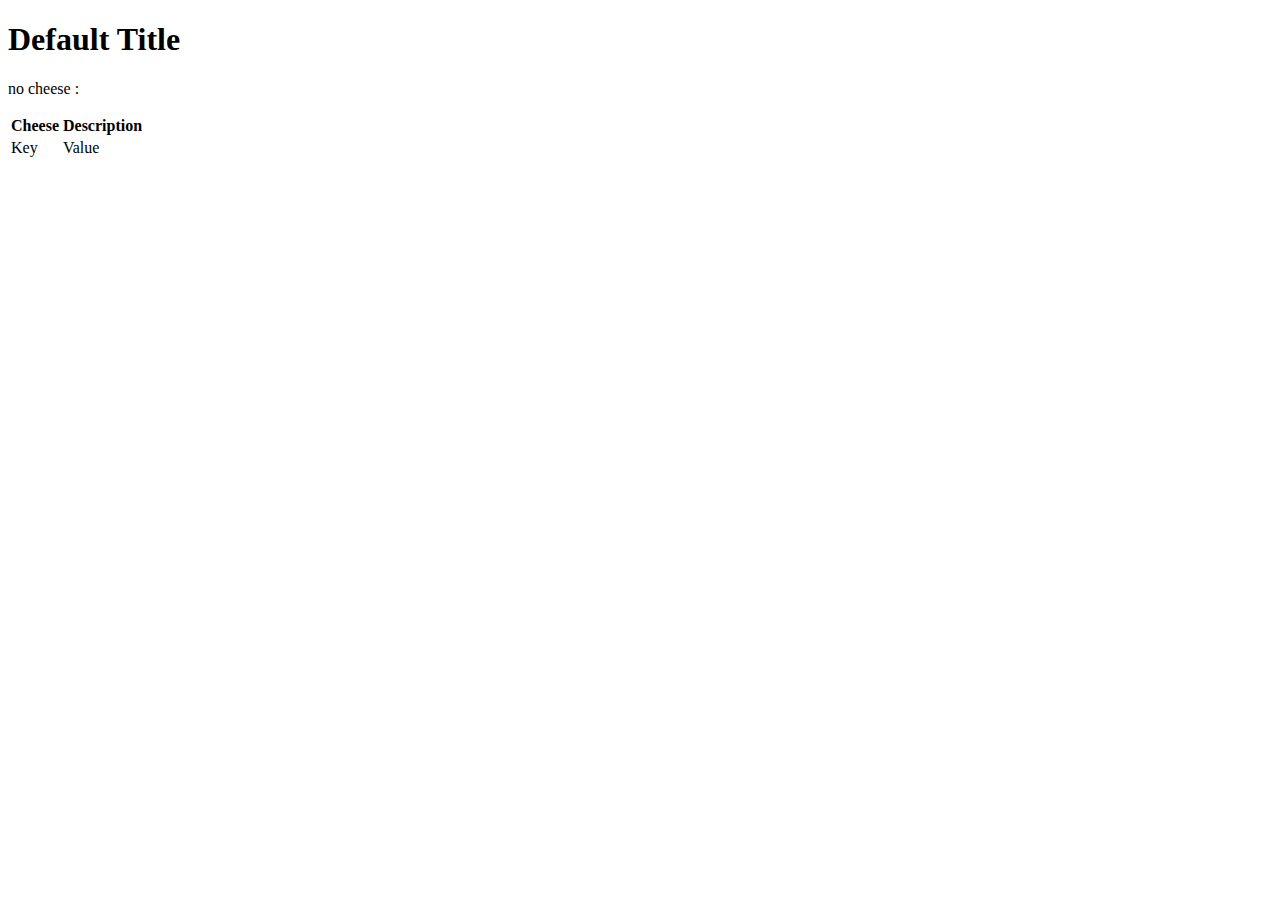
<file: src/main/resources/templates/cheese/index.html>
<!DOCTYPE html>
<html lang="en" xmlns:th="http://www.thymeleaf.org/">
<head th:replace="fragments :: head ">

</head>
<body>
    <h1 th:text="${title}">Default Title</h1>
    <nav th:replace="fragments :: navigation"></nav>
    <p th:unless="${cheeses} and ${cheeses.size()}">no cheese :</p>


    <!--<li th:each="cheese : ${cheeses}" th:text="${cheese}"></li>-->
    <table>
        <tr><th>Cheese</th><th>Description</th></tr>
        <tr th:each="cheese : ${cheeses}">
            <td th:text="${cheese.key}">Key</td>
            <td th:text="${cheese.value}">Value</td>
        </tr>
    </table>


</body>
</html>
</file>
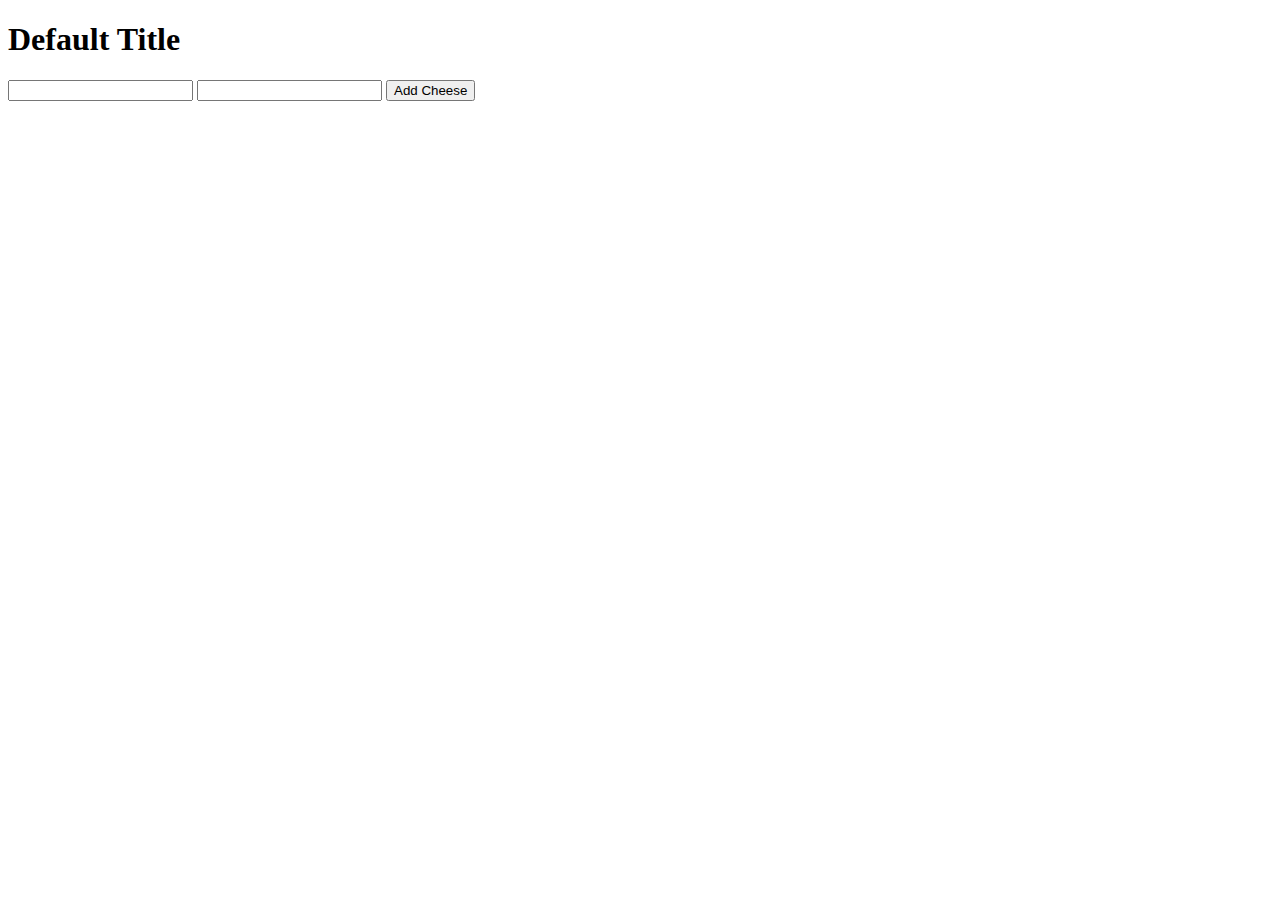
<file: src/main/resources/templates/cheese/add.html>
<!DOCTYPE html>
<html lang="en" xmlns:th="http://www.thymeleaf.org/">
<head th:replace="fragments :: head ">

</head>
<body>
<h1 th:text="${title}">Default Title</h1>
<nav th:replace="fragments :: navigation"></nav>
<form method="post">
    <input type="text" name="cheeseName" />
    <input type="text" name="cheeseDesc" />
    <input type="submit" value="Add Cheese" />
</form>

</body>
</html>
</file>
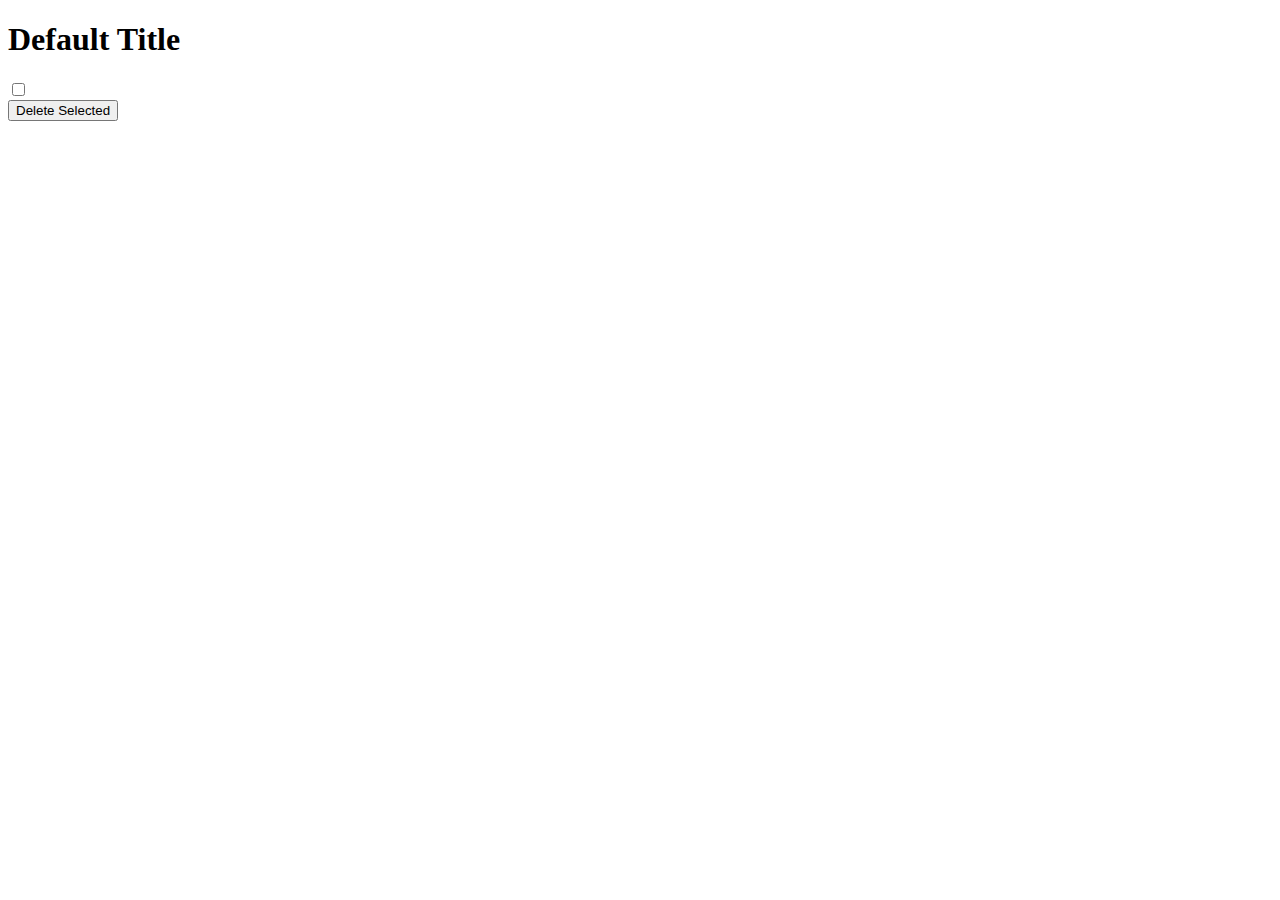
<file: src/main/resources/templates/cheese/delete.html>
<!DOCTYPE html>
<html lang="en" xmlns:th="http://www.thymeleaf.org/">
<head th:replace="fragments :: head ">
</head>
<body>
<h1 th:text="${title}">Default Title</h1>
<nav th:replace="fragments :: navigation"></nav>
<form method="post" >
    <th:block th:each="cheese : ${cheeses}">
        <input type="checkbox" name="cheese"  th:value="${cheese.key}"
               th:text="${cheese.key}" onchange="document.getElementById('delete').disabled = !this.checked;" /><br>
    </th:block>
    <input type="submit" value="Delete Selected" id="delete" >
</form>



</body>
</html>
</file>
